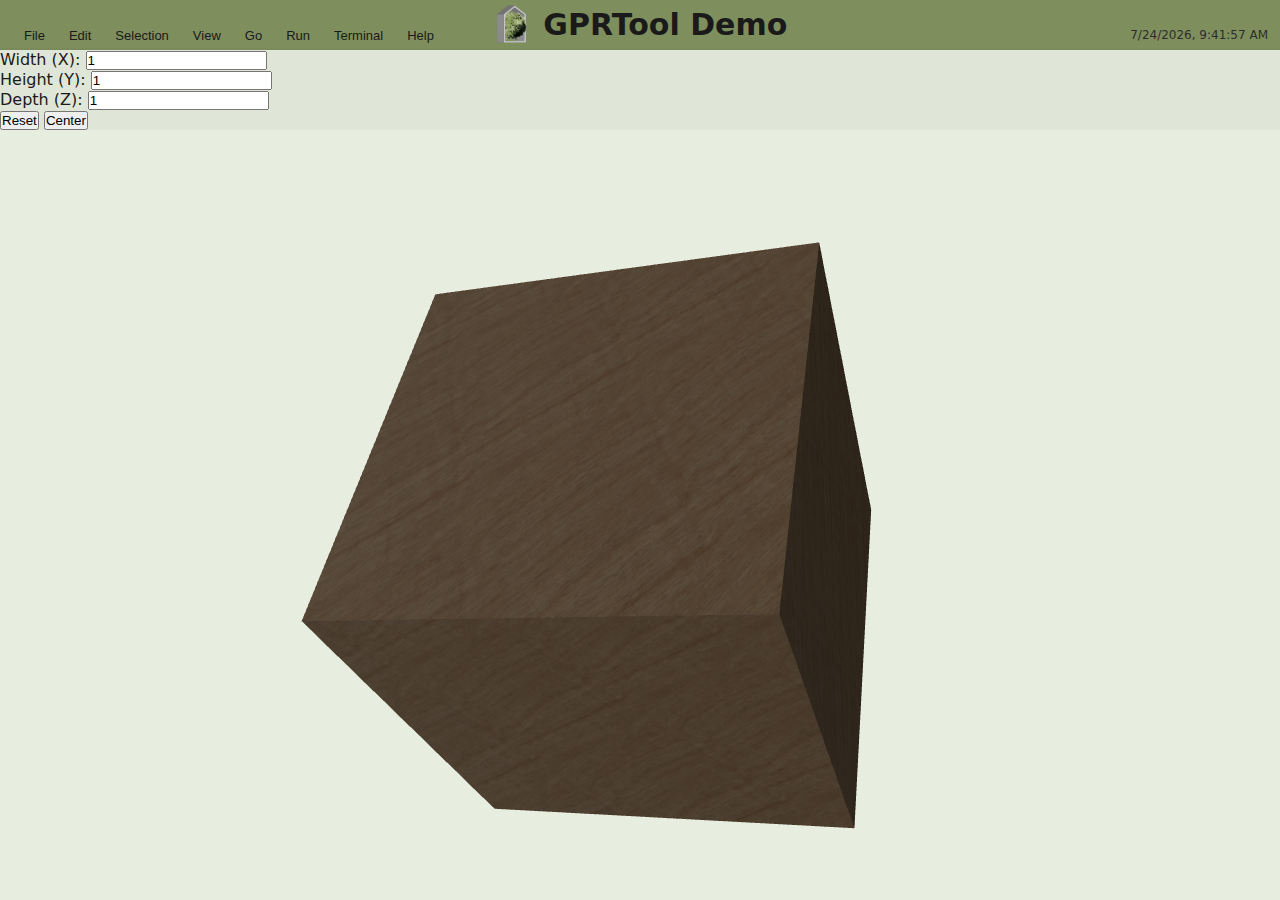
<file: frontend/index.html>
<!DOCTYPE html>
<html lang="en">
<head>
  <meta charset="UTF-8" />
  <title>GPRTool Demo</title>

  <!-- External stylesheet (contains all colour tokens) -->
  <link rel="stylesheet" href="styles.css" />

  <!-- Resolve bare specifier 'three' to your local module -->
  <script type="importmap">
  {
    "imports": {
      "three": "./js/three.module.js"
    }
  }
  </script>

  <style>
    /* ==== Layout only (no colours here) ==== */
    html, body { height: 100%; margin: 0; }

    body {
      display: flex;
      flex-direction: column;
      font-family: system-ui, Segoe UI, Arial, sans-serif;
    }

    #header-container { flex: 0 0 auto; width: 100%; }

    #body-container {
      flex: 1 1 auto;
      min-height: 0;
      width: 100%;
      overflow: hidden;
      height: 100%;
      position: relative;
    }

    /* Ensure viewport consumes full remaining height */
    .page-wrap { height: 100%; }
    .scene-layout { height: 100%; min-height: 0; }
    .viewport { height: 100% !important; min-height: 0 !important; }

    #three-canvas {
      width: 100%;
      height: 100%;
      display: block;
    }
  </style>
</head>

<body>

  <div id="header-container"></div>
  <div id="body-container"></div>

  <script type="module">
    /* ========================
       0) Module imports
       ======================== */
    const THREE = await import('three');
    const { OrbitControls } = await import('./js/OrbitControls.js');


    /* ========================
       1) Load header + body
       ======================== */
    const header = await fetch('header.html').then(r => r.text());
    document.getElementById('header-container').innerHTML = header;

    function updateHeaderTime() {
      const el = document.getElementById('header-datetime');
      if (el) el.textContent = new Date().toLocaleString();
    }
    updateHeaderTime();
    setInterval(updateHeaderTime, 1000);

    const bodyHTML = await fetch('body.html').then(r => r.text());
    document.getElementById('body-container').innerHTML = bodyHTML;


    /* ========================
       1.5) Auto-fit viewport height
       ======================== */
    (function ensureViewportHeightFits() {
      const bodyContainer = document.getElementById('body-container');
      const layout = document.querySelector('.scene-layout');
      const viewport = document.querySelector('.viewport');
      if (!bodyContainer || !layout || !viewport) return;

      function applyHeight() {
        const cs = getComputedStyle(layout);
        const vPad = (parseFloat(cs.paddingTop) || 0) +
                     (parseFloat(cs.paddingBottom) || 0);
        const h = Math.max(320, bodyContainer.clientHeight - vPad);
        viewport.style.height = h + 'px';
        viewport.style.minHeight = '0px';
      }

      const ro = new ResizeObserver(applyHeight);
      ro.observe(bodyContainer);
      ro.observe(layout);
      addEventListener('resize', applyHeight, { passive: true });
      applyHeight();
    })();


    /* ========================
       2) DOM hooks
       ======================== */
    const canvas = document.getElementById('three-canvas');
    if (!canvas) throw new Error('No #three-canvas found.');

    const container = canvas.parentElement;

    const xIn = document.getElementById('widthX');
    const yIn = document.getElementById('heightY');
    const zIn = document.getElementById('depthZ');
    const resetBtn = document.getElementById('resetBtn');


    /* ========================
       3) Renderer, scene, camera
       ======================== */
    const renderer = new THREE.WebGLRenderer({ canvas, antialias: true });
    renderer.setPixelRatio(Math.min(window.devicePixelRatio, 2));

    const scene = new THREE.Scene();

    /* === Viewport background from CSS token === */
    function applyViewportBackground() {
      const styles = getComputedStyle(document.documentElement);
      const cssColor = styles.getPropertyValue('--vp-bgcolor').trim() || '#0b1222';
      renderer.setClearColor(new THREE.Color(cssColor), 1.0);
    }
    applyViewportBackground();

    /* Optional: auto-update if data-theme changes */
    new MutationObserver(applyViewportBackground)
      .observe(document.documentElement, {
        attributes: true,
        attributeFilter: ['data-theme']
      });

    const camera = new THREE.PerspectiveCamera(45, 2, 0.1, 1000);
    camera.position.set(1.5, 1.5, 1.5);
    camera.updateProjectionMatrix();

    const controls = new OrbitControls(camera, renderer.domElement);
    controls.enableDamping = true;

    // ===== smoother feel + limits to prevent flips/zoom-through =====
    controls.dampingFactor = 0.08;
    controls.rotateSpeed   = 0.6;
    controls.zoomSpeed     = 0.8;

    controls.minDistance   = 0.4;
    controls.maxDistance   = 50;

    controls.minPolarAngle = 0.01;
    controls.maxPolarAngle = Math.PI - 0.01;

    // ===== keep auto-rotate, but pause while user interacts =====
    const ROT_X = 0.6;  // radians per second
    const ROT_Y = 0.8;
    let userInteracting = false;
    controls.addEventListener('start', () => { userInteracting = true;  });
    controls.addEventListener('end',   () => { userInteracting = false; });


    /* ========================
       4) Lights
       ======================== */
    const keyLight = new THREE.DirectionalLight(0xffffff, 1);
    keyLight.position.set(2, 3, 4);
    scene.add(keyLight, new THREE.AmbientLight(0xffffff, 0.25));


    /* ========================
       4.5) Camera fit helper
       ======================== */
    // Preserves current view direction; adjusts only distance + planes
    function fitCameraToObject({ camera, object, controls, padding = 2 }) {
      const box = new THREE.Box3().setFromObject(object);
      const size = new THREE.Vector3(); box.getSize(size);
      const center = new THREE.Vector3(); box.getCenter(center);

      const radius    = 0.5 * Math.max(size.x, size.y, size.z);
      const fitRadius = radius * padding;

      const fov    = THREE.MathUtils.degToRad(camera.fov);
      const aspect = camera.aspect || 1;

      const distV = fitRadius / Math.sin(fov / 2);
      const distH = fitRadius / Math.sin(Math.atan(Math.tan(fov / 2) * aspect));
      const distance = Math.max(distV, distH);

      // Preserve current orbit angles; adjust only distance
      const fromTarget = new THREE.Vector3().copy(camera.position).sub(controls.target);
      const spherical  = new THREE.Spherical().setFromVector3(fromTarget);
      spherical.radius = distance;

      // New target is the object's center
      controls.target.copy(center);
      const newOffset = new THREE.Vector3().setFromSpherical(spherical);
      camera.position.copy(controls.target).add(newOffset);

      // Tighten camera planes to reduce clipping/fighting
      camera.near = Math.max(0.01, distance - fitRadius * 2);
      camera.far  = distance + fitRadius * 2;
      camera.updateProjectionMatrix();

      controls.update();
    }

    // Keep near/far in sync as object size changes, without refitting every keystroke
    function updateCameraPlanesForObject(object, padding = 2) {
      const box = new THREE.Box3().setFromObject(object);
      const size = new THREE.Vector3(); box.getSize(size);
      const radius    = 0.5 * Math.max(size.x, size.y, size.z);
      const fitRadius = radius * padding;

      const distance = camera.position.distanceTo(controls.target);
      camera.near = Math.max(0.01, distance - fitRadius * 2);
      camera.far  = distance + fitRadius * 2;
      camera.updateProjectionMatrix();
    }


    /* ========================
       5) Cube with plywood texture
       ======================== */
    const cubeGeom = new THREE.BoxGeometry(1, 1, 1);

    let woodMat;
    try {
      const tex = new THREE.TextureLoader().load('./textures/plywood.webp');
      tex.wrapS = tex.wrapT = THREE.RepeatWrapping;
      tex.colorSpace = THREE.SRGBColorSpace;
      tex.anisotropy = renderer.capabilities.getMaxAnisotropy();

      woodMat = new THREE.MeshStandardMaterial({
        map: tex,
        metalness: 0,
        roughness: 0.6
      });
    } catch {
      woodMat = new THREE.MeshNormalMaterial();
      console.warn('Using fallback material.');
    }

    const cube = new THREE.Mesh(cubeGeom, woodMat);
    scene.add(cube);

    /* (Removed initial fit here — it now runs after the first resize) */


    /* ========================
       6) Resize to container
       ======================== */
    function resizeToContainer() {
      const w = container.clientWidth  || 1;
      const h = container.clientHeight || 1;

      renderer.setSize(w, h, false);
      camera.aspect = w / h;
      camera.updateProjectionMatrix();
      controls.update();
      
    }
    new ResizeObserver(resizeToContainer).observe(container);
    addEventListener('resize', resizeToContainer);
    resizeToContainer();

    // Initial fit AFTER first resize (so aspect is correct)
    fitCameraToObject({ camera, object: cube, controls, padding: 2 });

    /* ========================
       7) Input controls
       ======================== */
    function applyScale() {
      const x = Math.max(0.1, parseFloat(xIn?.value) || 1);
      const y = Math.max(0.1, parseFloat(yIn?.value) || 1);
      const z = Math.max(0.1, parseFloat(zIn?.value) || 1);

      cube.scale.set(x, y, z);

      // keep camera planes appropriate for new size
      updateCameraPlanesForObject(cube);

      const map = woodMat?.map;
      if (map?.repeat) {
        map.repeat.set(Math.max(1, x), Math.max(1, y));
        map.needsUpdate = true;
      }
    }

    if (xIn && yIn && zIn) {
      ['input', 'change'].forEach(ev => {
        xIn.addEventListener(ev, applyScale);
        yIn.addEventListener(ev, applyScale);
        zIn.addEventListener(ev, applyScale);
      });
    }

    resetBtn?.addEventListener('click', () => {
      xIn.value = yIn.value = zIn.value = '1';
      applyScale();
      fitCameraToObject({ camera, object: cube, controls, padding: 2 });
    });

    applyScale();


    /* ========================
       8) Animation Loop
       ======================== */
    // Delta time + pause while interacting
    const clock = new THREE.Clock();
    (function animate() {
      const dt = clock.getDelta();

      // Gentle auto-rotate unless user is interacting
      if (!userInteracting) {
        cube.rotation.x += dt * ROT_X;
        cube.rotation.y += dt * ROT_Y;
      }

      controls.update();
      renderer.render(scene, camera);
      requestAnimationFrame(animate);
    })();
  </script>

</body>
</html>
</file>
<file: frontend/styles.css>
/* ========================================
   COLOR THEME VARIABLES
   Change these values to customize the entire app appearance
   ======================================== */
:root {
  /* Primary Colors - Khaki Green Shades */
  --color-primary: #6b7c3f;              /* Medium khaki green */
  --color-primary-dark: #4a5a2a;         /* Dark khaki green */
  --color-primary-light: #8a9b5f;        /* Light khaki green */
  
  /* Background Colors - Khaki Green Palette */
  --color-bg-dark: #e0e6d7;              /* Dark khaki green for viewport */
  --color-bg-medium: #b6ce8a;            /* Light khaki green for panels */
  --color-bg-light: #7e8f5d;             /* Medium khaki green for header */
  --color-bg-input: #d4ddc4;             /* Very light khaki for inputs */
  
  /* Border Colors */
  --color-border: #7a8a5a;               /* Medium border */
  --color-border-light: #8a9b6f;         /* Lighter border */
  
  /* Text Colors */
  --color-text-primary: #1a1a1a;         /* Almost black for main text */
  --color-text-secondary: #2d2d2d;       /* Dark gray for secondary text */
  --color-text-white: #ffffff;           /* White for contrast */
  
  /* Interactive Colors */
  --color-hover: #8a9b6f;                /* Light khaki on hover */
  --color-hover-light: #9aab7f;          /* Even lighter on hover */
  --color-active: #6b7c3f;               /* Active state */
  
  /* Scrollbar Colors */
  --color-scrollbar-track: #a0b080;      /* Match bg */
  --color-scrollbar-thumb: #7a8a5a;      /* Darker thumb */
  --color-scrollbar-thumb-hover: #6b7c3f; /* Even darker on hover */
  
  /* Feedback/Status Bar */
  --color-feedback-bg: #6b7c3f;          /* Primary khaki green */
  --color-feedback-text: #ffffff;        /* White text */
  --color-feedback-border: #4a5a2a;      /* Dark border */
  
  /* Viewport Background */
  --vp-bgcolor: #e8eedf;                 /* Dark khaki for 3D viewport */
  
  /* Spacing */
  --header-height: 50px;
  --feedback-height: 28px;
  --panel-width: 250px;
  --panel-collapsed-width: 30px;
}

/* ========================================
   RESET AND BASE STYLES
   ======================================== */
* {
  margin: 0;
  padding: 0;
  box-sizing: border-box;
}

body {
  font-family: -apple-system, BlinkMacSystemFont, 'Segoe UI', Roboto, Oxygen, Ubuntu, Cantarell, sans-serif;
  overflow: hidden;
  height: 100vh;
  display: flex;
  flex-direction: column;
  background: var(--color-bg-dark);
  color: var(--color-text-primary);
}

/* ========================================
   HEADER STYLES - BOTTOM ALIGNED
   ======================================== */
#main-header {
  background: var(--color-bg-light);
  border-bottom: 2px solid var(--color-border);
  display: flex;
  justify-content: space-between;
  align-items: flex-end;
  padding: 0 12px;
  height: var(--header-height);
  flex-shrink: 0;
  position: relative;
}

.header-left {
  display: flex;
  align-items: flex-end;
  padding-bottom: 0;
  z-index: 100;
}

.header-center {
  position: absolute;
  left: 50%;
  top: 50%;
  transform: translate(-50%, -50%);
  display: flex;
  align-items: center;
  gap: 12px;
  z-index: 50;
}

.logo {
  height: 40px;
  width: auto;
}

.app-title {
  font-size: 30px;
  font-weight: 600;
  color: var(--color-text-primary);
  white-space: nowrap;
  margin: 0;
}

.header-right {
  display: flex;
  align-items: flex-end;
  font-size: 12px;
  color: var(--color-text-secondary);
  padding-bottom: 6px;
  z-index: 100;
}

/* ========================================
   MENU BAR STYLES - BOTTOM ALIGNED
   ======================================== */
.menu-bar {
  display: flex;
  gap: 0px;
  align-items: flex-end;
  margin: 0;
  padding: 0;
}

.menu-item {
  position: relative;
  display: flex;
  align-items: flex-end;
}

.menu-button {
  background: transparent;
  border: none;
  color: var(--color-text-primary);
  padding: 6px 12px 6px 12px;
  cursor: pointer;
  font-size: 13px;
  border-radius: 0;
  transition: background 0.2s;
  margin: 0;
  line-height: 1;
  font-weight: 500;
}

.menu-button:hover {
  background: var(--color-hover);
}

.dropdown-menu {
  display: none;
  position: absolute;
  top: 100%;
  left: 0;
  background: var(--color-bg-medium);
  border: 1px solid var(--color-border);
  border-radius: 4px;
  min-width: 180px;
  box-shadow: 0 4px 12px rgba(0,0,0,0.2);
  z-index: 1000;
  margin-top: 0;
}

.menu-item:hover .dropdown-menu {
  display: block;
}

.dropdown-menu a {
  display: block;
  padding: 8px 16px;
  color: var(--color-text-primary);
  text-decoration: none;
  font-size: 13px;
  transition: background 0.2s;
}

.dropdown-menu a:hover {
  background: var(--color-hover);
}

.dropdown-menu hr {
  border: none;
  border-top: 1px solid var(--color-border);
  margin: 4px 0;
}

/* ========================================
   MAIN CONTAINER
   ======================================== */
#main-container {
  display: flex;
  flex: 1;
  overflow: hidden;
}

/* ========================================
   SIDE PANELS
   ======================================== */
.side-panel {
  background: var(--color-bg-medium);
  border-right: 2px solid var(--color-border);
  display: flex;
  flex-direction: column;
  width: var(--panel-width);
  transition: width 0.3s ease;
}

.side-panel.collapsed {
  width: var(--panel-collapsed-width);
}

.side-panel.collapsed .panel-content {
  display: none;
}

.side-panel.collapsed h3 {
  display: none;
}

#right-panel {
  border-right: none;
  border-left: 2px solid var(--color-border);
}

.panel-header {
  display: flex;
  justify-content: center;
  align-items: center;
  padding: 8px 12px;
  background: var(--color-bg-light);
  border-bottom: 1px solid var(--color-border);
  height: 35px;
  flex-shrink: 0;
}

.panel-header h3 {
  font-size: 16px;
  font-weight: 400;
  color: var(--color-text-primary);
}

.collapse-btn {
  background: transparent;
  border: none;
  color: var(--color-text-secondary);
  cursor: pointer;
  padding: 4px;
  font-size: 12px;
  border-radius: 3px;
  transition: all 0.2s;
  position: absolute;  /* ADD THIS */
  right: 8px; 
}

#left-panel .collapse-btn {
  right: 8px;  /* Keep on the right side */
}

.collapse-btn:hover {
  background: var(--color-hover);
  color: var(--color-text-primary);
}

.panel-content {
  flex: 1;
  overflow-y: auto;
  padding: 12px;
}

/* ========================================
   COMMANDS PANEL
   ======================================== */
.command-section {
  margin-bottom: 20px;
}

.command-section h4 {
  font-size: 11px;
  color: var(--color-text-secondary);
  text-transform: uppercase;
  margin-bottom: 8px;
  font-weight: 700;
  letter-spacing: 0.5px;
}

.command-btn {
  width: 100%;
  background: var(--color-bg-input);
  border: 1px solid var(--color-border);
  color: var(--color-text-primary);
  padding: 8px 12px;
  margin-bottom: 6px;
  cursor: pointer;
  font-size: 13px;
  border-radius: 4px;
  text-align: left;
  transition: all 0.2s;
  font-weight: 500;
}

.command-btn:hover {
  background: var(--color-hover-light);
  border-color: var(--color-active);
  transform: translateX(2px);
}

.command-btn:active {
  background: var(--color-active);
  color: var(--color-text-white);
}

/* ========================================
   PROPERTIES PANEL
   ======================================== */
.property-section {
  margin-bottom: 20px;
}

.property-section h4 {
  font-size: 11px;
  color: var(--color-text-secondary);
  text-transform: uppercase;
  margin-bottom: 8px;
  font-weight: 700;
  letter-spacing: 0.5px;
}

.property-section label {
  display: block;
  font-size: 12px;
  margin-bottom: 8px;
  color: var(--color-text-primary);
  font-weight: 500;
}

.property-section input {
  width: 100%;
  background: var(--color-bg-input);
  border: 1px solid var(--color-border);
  color: var(--color-text-primary);
  padding: 6px 8px;
  margin-top: 4px;
  border-radius: 4px;
  font-size: 13px;
  font-weight: 500;
}

.property-section input:focus {
  outline: none;
  border-color: var(--color-active);
  box-shadow: 0 0 0 2px rgba(107, 124, 63, 0.2);
}

/* ========================================
   VIEWPORT
   ======================================== */
#viewport {
  flex: 1;
  position: relative;
  background: var(--color-bg-dark);
  overflow: hidden;
}

#three-canvas {
  width: 100%;
  height: 100%;
  display: block;
}

/* ========================================
   FEEDBACK BAR
   ======================================== */
#feedback-bar {
  background: var(--color-feedback-bg);
  color: var(--color-feedback-text);
  padding: 6px 12px;
  font-size: 12px;
  border-top: 2px solid var(--color-feedback-border);
  height: var(--feedback-height);
  display: flex;
  align-items: center;
  flex-shrink: 0;
  font-weight: 500;
}

/* ========================================
   SCROLLBAR STYLING
   ======================================== */
.panel-content::-webkit-scrollbar {
  width: 10px;
}

.panel-content::-webkit-scrollbar-track {
  background: var(--color-scrollbar-track);
}

.panel-content::-webkit-scrollbar-thumb {
  background: var(--color-scrollbar-thumb);
  border-radius: 5px;
  border: 2px solid var(--color-scrollbar-track);
}

.panel-content::-webkit-scrollbar-thumb:hover {
  background: var(--color-scrollbar-thumb-hover);
}

/* ========================================
   UTILITY CLASSES
   ======================================== */
.hidden {
  display: none !important;
}

.disabled {
  opacity: 0.5;
  pointer-events: none;
}

/* ========================================
   RESPONSIVE ADJUSTMENTS
   ======================================== */
@media (max-width: 768px) {
  .side-panel {
    width: 200px;
  }
  
  .app-title {
    font-size: 14px;
  }
  
  .menu-button {
    padding: 6px 8px;
    font-size: 12px;
  }
}
</file>
